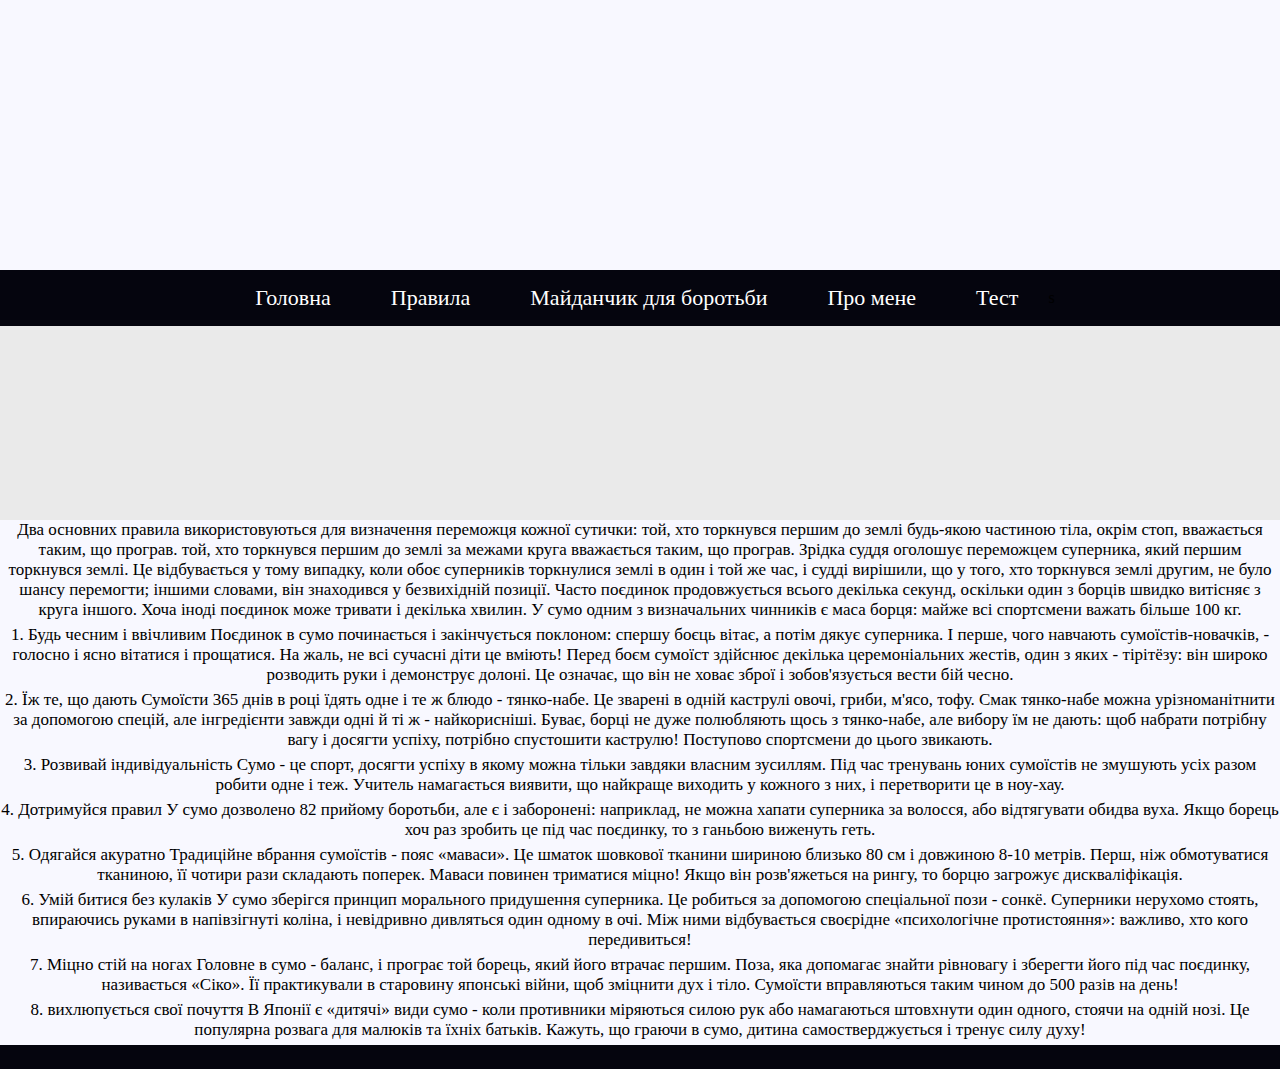
<file: sumo1.html>
<!DOCTYPE html>
<html lang ="en">
    <head>
        <meta charset="utf-8">
        <title>Сумо</title>
       <link type="text/css" rel="stylesheet" href="css/karta.css">
    
    </head>
    <body>
      <header class="header">
        
        </header> 
          <nav id="menu">
                 <ul><li> <a id="active" href=index.html>Головна</a></li>
                    <li><a href="sumo1.html">Правила</a></li>
                <li><a href="sumo2.html">Майданчик для боротьби</a></li>
                    <li><a href="sumo3.html">Про мене</a></li>
                     <li><a href="sumo4.html">Тест</a></li>s
                </ul>
                   </nav>
        
        
          
        <main>
        <iframe width="100%" height="100%" src="https://www.youtube.com/embed/LdHyiYze55Y" frameborder="0" allow="accelerometer; autoplay; encrypted-media; gyroscope; picture-in-picture" allowfullscreen></iframe>
            </main>
         <p>
                    Два основних правила використовуються для визначення переможця кожної сутички:

той, хто торкнувся першим до землі будь-якою частиною тіла, окрім стоп, вважається таким, що програв.
той, хто торкнувся першим до землі за межами круга вважається таким, що програв.
Зрідка суддя оголошує переможцем суперника, який першим торкнувся землі. Це відбувається у тому випадку, коли обоє суперників торкнулися землі в один і той же час, і судді вирішили, що у того, хто торкнувся землі другим, не було шансу перемогти; іншими словами, він знаходився у безвихідній позиції.

Часто поєдинок продовжується всього декілька секунд, оскільки один з борців швидко витісняє з круга іншого. Хоча іноді поєдинок може тривати і декілька хвилин. У сумо одним з визначальних чинників є маса борця: майже всі спортсмени важать більше 100 кг.
</p>
          <p>
              1. Будь чесним і ввічливим
Поєдинок в сумо починається і закінчується поклоном: спершу боєць вітає, а потім дякує суперника. І перше, чого навчають сумоїстів-новачків, - голосно і ясно вітатися і прощатися. На жаль, не всі сучасні діти це вміють!
Перед боєм сумоїст здійснює декілька церемоніальних жестів, один з яких - тірітёзу: він широко розводить руки і демонструє долоні. Це означає, що він не ховає зброї і зобов'язується вести бій чесно.
  </p>   
        <p>
2. Їж те, що дають
Сумоїсти 365 днів в році їдять одне і те ж блюдо - тянко-набе. Це зварені в одній каструлі овочі, гриби, м'ясо, тофу. Смак тянко-набе можна урізноманітнити за допомогою спецій, але інгредієнти завжди одні й ті ж - найкорисніші. Буває, борці не дуже полюбляють щось з тянко-набе, але вибору їм не дають: щоб набрати потрібну вагу і досягти успіху, потрібно спустошити каструлю! Поступово спортсмени до цього звикають.
            </p>
        <p>
3. Розвивай індивідуальність
Сумо - це спорт, досягти успіху в якому можна тільки завдяки власним зусиллям. Під час тренувань юних сумоїстів не змушують усіх разом робити одне і теж. Учитель намагається виявити, що найкраще виходить у кожного з них, і перетворити це в ноу-хау.
             </p>
        <p>
4. Дотримуйся правил
У сумо дозволено 82 прийому боротьби, але є і заборонені: наприклад, не можна хапати суперника за волосся, або відтягувати обидва вуха. Якщо борець хоч раз зробить це під час поєдинку, то з ганьбою виженуть геть.
            </p>
        <p>
5. Одягайся акуратно
Традиційне вбрання сумоїстів - пояс «маваси». Це шматок шовкової тканини шириною близько 80 см і довжиною 8-10 метрів. Перш, ніж обмотуватися тканиною, її чотири рази складають поперек. Маваси повинен триматися міцно! Якщо він розв'яжеться на рингу, то борцю загрожує дискваліфікація.
            </p>
        <p>
6. Умій битися без кулаків
У сумо зберігся принцип морального придушення суперника. Це робиться за допомогою спеціальної пози - сонкё. Суперники нерухомо стоять, впираючись руками в напівзігнуті коліна, і невідривно дивляться один одному в очі. Між ними відбувається своєрідне «психологічне протистояння»: важливо, хто кого передивиться!
            </p>
        <p>
7. Міцно стій на ногах
Головне в сумо - баланс, і програє той борець, який його втрачає першим. Поза, яка допомагає знайти рівновагу і зберегти його під час поєдинку, називається «Сіко». Її практикували в старовину японські війни, щоб зміцнити дух і тіло. Сумоїсти вправляються таким чином до 500 разів на день!
            </p>
        <p>
8. вихлюпується свої почуття
В Японії є «дитячі» види сумо - коли противники міряються силою рук або намагаються штовхнути один одного, стоячи на одній нозі. Це популярна розвага для малюків та їхніх батьків. Кажуть, що граючи в сумо, дитина самостверджується і тренує силу духу!
        </p>
        <footer>
          
        </footer>
        <script>
window.onscroll = function() {myFunction()};

var menu = document.getElementById("menu");
var sticky = navbar.offsetTop;

function myFunction() {
  if (window.pageYOffset >= sticky) {
    navbar.classList.add("sticky")
  } else {
    navbar.classList.remove("sticky");
  }
}
</script>
        
        
        
        
        
        
    </body>
</html>
</file>
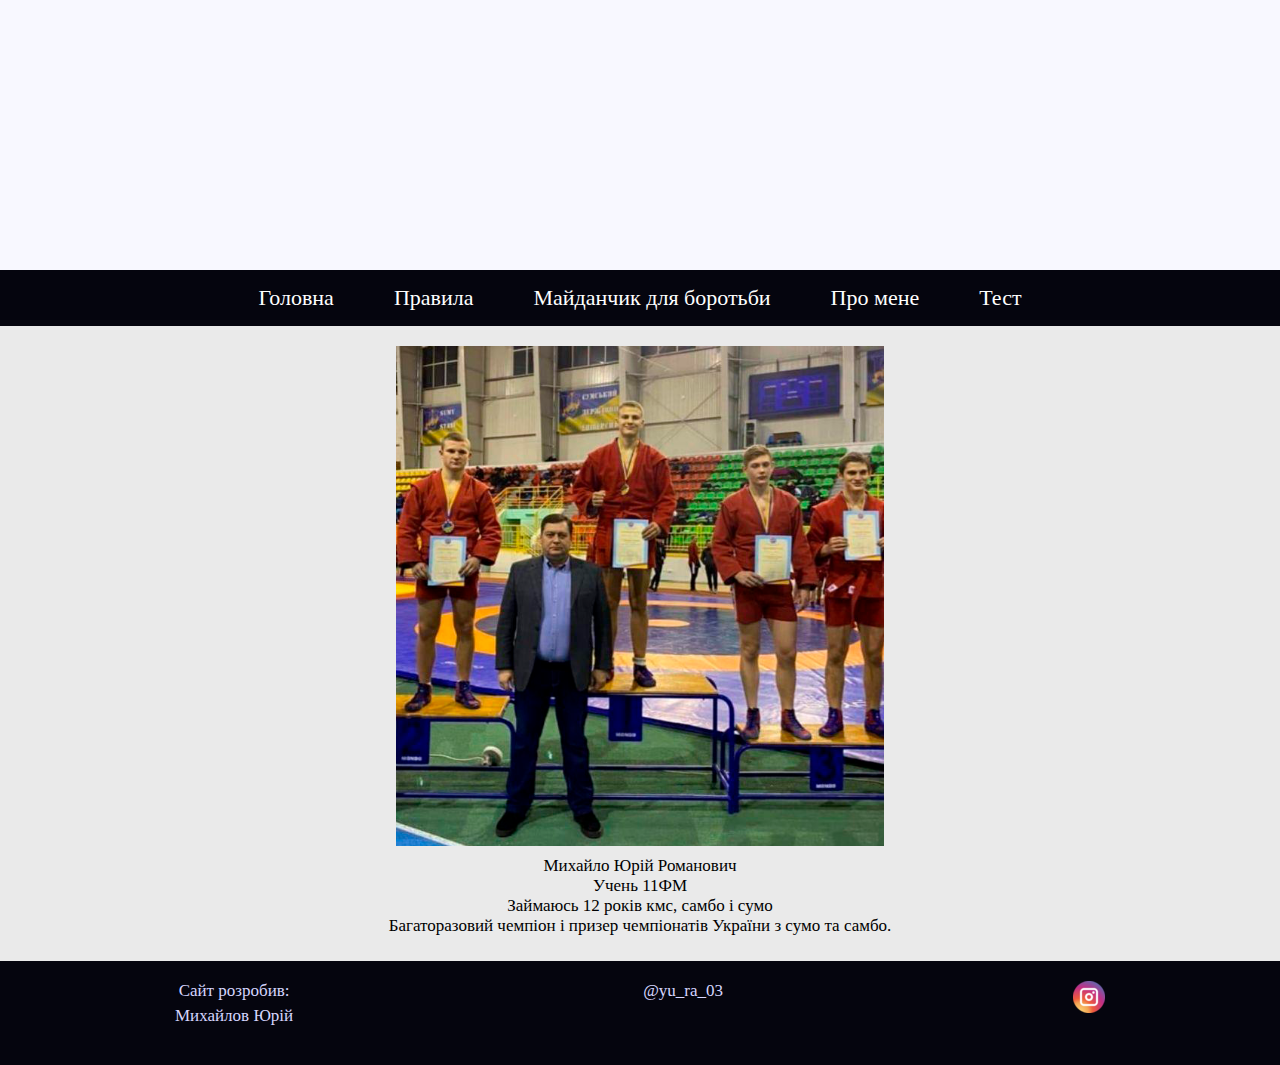
<file: sumo3.html>
<!DOCTYPE html>
<html lang ="en">
    <head>
        <meta charset="utf-8">
        <title>Сумо</title>
       <link type="text/css" rel="stylesheet" href="css/pro.css">
    
    </head>
    <body>
      <header class="header">
        
        </header> 
          <nav id="menu">
                <ul><li> <a id="active" href=index.html>Головна</a></li>
                    <li><a href="sumo1.html">Правила</a></li>
                <li><a href="sumo2.html">Майданчик для боротьби</a></li>
                    <li><a href="sumo3.html">Про мене</a></li>
                     <li><a href="sumo4.html">Тест</a></li>
                </ul>
                   </nav>
        
        
        
         
       
        <main>
        <article>
                    <p><img src="foto/12345.png" widht="1000" height="500"></p>
             <p>
                 Михайло Юрій Романович<br>
                 Учень 11ФМ<br>
                 Займаюсь 12 років кмс, самбо і сумо<br>
                 Багаторазовий чемпіон і призер чемпіонатів України з сумо та самбо.
                 
</p>
        </article>
        </main>
        <footer>
              <section>
                <article>
            <p>Сайт розробив:</p>
            <p>Михайлов Юрій</p>
                    
                </article>
                <article>
          
                    
            
           <p>
               @yu_ra_03
                    </p>
                     
                </article>
                <article>
                    <a href="https://instagram.com/yu_ra_03?igshid=1f992rbjsqpnf" target="_blank"><img src="foto/inst.png"></a>
                   
                </article>
                 
                
                
                    </section>
            
                
        </footer>
        <script>
window.onscroll = function() {myFunction()};

var menu = document.getElementById("menu");
var sticky = navbar.offsetTop;

function myFunction() {
  if (window.pageYOffset >= sticky) {
    navbar.classList.add("sticky")
  } else {
    navbar.classList.remove("sticky");
  }
}
</script>
        
        
        
        
        
        
    </body>
</html>
</file>
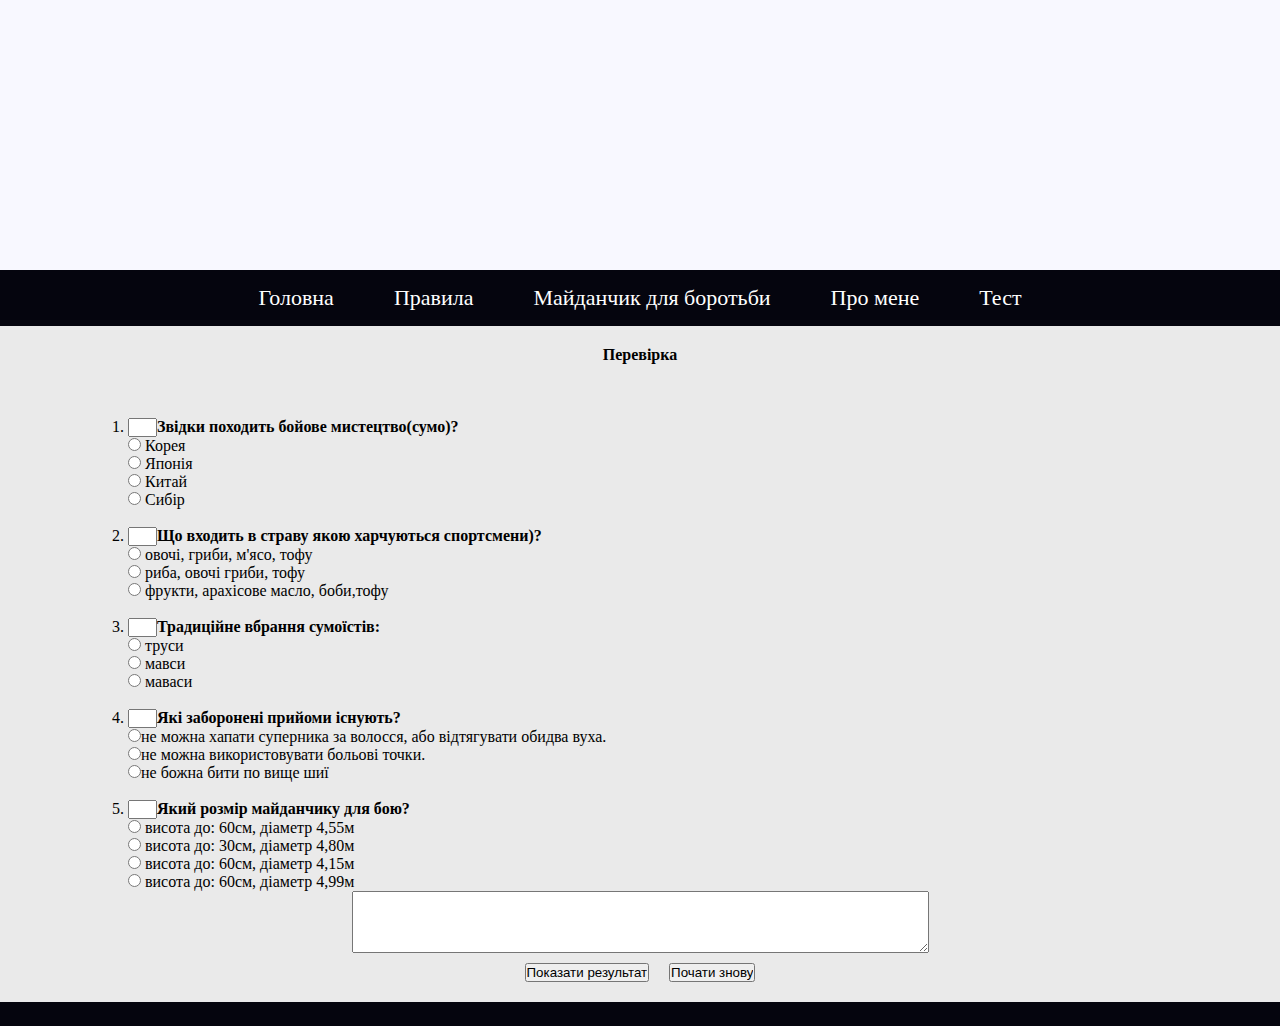
<file: sumo4.html>
<!DOCTYPE html>
<html lang ="en">
    <head>
        <meta charset="utf-8">
        <title>Сумо</title>
       <link type="text/css" rel="stylesheet" href="css/pro.css">
    
    </head>
    <body>
      <header class="header">
        
        </header> 
          <nav id="menu">
                <ul><li> <a id="active" href=index.html>Головна</a></li>
                    <li><a href="sumo1.html">Правила</a></li>
                <li><a href="sumo2.html">Майданчик для боротьби</a></li>
                    <li><a href="sumo3.html">Про мене</a></li>
                     <li><a href="sumo4.html">Тест</a></li>
                </ul>
                   </nav>
        
        
        
         
       
        <main>
        <script type="text/javascript" language="JavaScript">// <![CDATA[
 var res="21211"; 
function check_me()
{
    var count=0;
    with(document.test) {
if (!Q1[0].checked&&!Q1[1].checked&&!Q1[2].checked&&!Q1[3].checked)  
{count+=1};  
if (!Q2[0].checked&&!Q2[1].checked&&!Q2[2].checked&&!Q2[3].checked)  
{count+=1};  
if (!Q3[0].checked&&!Q3[1].checked&&!Q3[2].checked&&!Q3[3].checked)  
{count+=1};  
if (!Q4[0].checked&&!Q4[1].checked&&!Q4[2].checked&&!Q4[3].checked)  
{count+=1};  
if (!Q5[0].checked&&!Q5[1].checked&&!Q5[2].checked&&!Q5[3].checked)  
{count+=1};  
if (count>0) alert("Ви виконали не всі завдання. Перевірте себе!")    
        else answer();
    }
} 
 
function control(k, f1,f2,f3,f4,f5) {
if (k==1&&f1.checked) return true;
if (k==2&&f2.checked) return true;
if (k==3&&f3.checked) return true;
if (k==4&&f4.checked) return true;
if (k==5&&f5.checked) return true;
return false;
}

function answer() {
answ="";
     with(document)    {
    answ+=control(res.charAt(0) ,test.Q1[0],test.Q1[1],test.Q1[2],test.Q1[3])?"1":"0";
answ+=control(res.charAt(1) ,test.Q2[0],test.Q2[1],test.Q2[2],test.Q2[3])?"1":"0";
answ+=control(res.charAt(2) ,test.Q3[0],test.Q3[1],test.Q3[2],test.Q3[3])?"1":"0";
answ+=control(res.charAt(3) ,test.Q4[0],test.Q4[1],test.Q4[2],test.Q4[3])?"1":"0";
answ+=control(res.charAt(4) ,test.Q5[0],test.Q5[1],test.Q5[2],test.Q5[3])?"1":"0";

showResult();
    }
}
 
function showResult()   {
    var nok=0;
    var i,s;
 
for (i=0; i<answ.length;i++) {nok+=answ.charAt(i)=="1"?1:0;}
if(nok==5) s="ВІДМІННО";
if(nok<5) s="ДОБРЕ";
if(nok<3.75) s="ЗАДОВІЛЬНО";
if (nok<2.5) s="НЕЗАДОВІЛЬНО";
    document.test.s1.
    value="Кількість правильних відповідей "+nok+". Ваша оцінка "+s+". Подивіться на вікно поруч з номером питання. Якщо відповідь правильна, там (+). Якщо відповідь неправильна, там (-).";
 
with(document.test)
    {
    if (answ.charAt(0)=="1") {T1.value=" + "} else {T1.value=" - "};
   if (answ.charAt(1)=="1") {T2.value=" + "} else {T2.value=" - "};
   if (answ.charAt(2)=="1") {T3.value=" + "} else {T3.value=" - "};
   if (answ.charAt(3)=="1") {T4.value=" + "} else {T4.value=" - "};
   if (answ.charAt(4)=="1") {T5.value=" + "} else {T5.value=" - "};
     }
}
function showhide(obj){
    if(obj == 'none') return 'inline';
    else return 'none';
}
// ]]>
</script>
<center><b>Перевірка</b></center><br/><br/>
&nbsp;&nbsp;&nbsp;
<form name="test"><ol>
<li><INPUT type="text" size="1" value="" name="T1"/><b>Звідки походить бойове мистецтво(сумо)?</b><br/>
<input type="radio" value="0" name="Q1"/> Корея<br />
<input type="radio" value="1" name="Q1"/> Японія<br />
<input type="radio" value="2" name="Q1"/> Китай<br />
<input type="radio" value="3" name="Q1"/> Сибір<br />
<br/></li><li><INPUT type="text" size="1" value="" name="T2"/><b>Що входить в страву якою харчуються спортсмени)?</b><br/>
<input type="radio" value="0" name="Q2"/>  овочі, гриби, м'ясо, тофу<br />
<input type="radio" value="1" name="Q2"/> риба, овочі гриби, тофу<br />
<input type="radio" value="2" name="Q2"/> фрукти, арахісове масло, боби,тофу<br />
<br/></li><li><INPUT type="text" size="1" value="" name="T3"/><b>Традиційне вбрання сумоїстів:</b><br/>
<input type="radio" value="0" name="Q3"/> труси<br />
<input type="radio" value="1" name="Q3"/> мавси<br />
<input type="radio" value="2" name="Q3"/> маваси<br />
<br/></li><li><INPUT type="text" size="1" value="" name="T4"/><b>Які заборонені прийоми існують?</b><br/>
<input type="radio" value="0" name="Q4"/>не можна хапати суперника за волосся, або відтягувати обидва вуха. <br />
<input type="radio" value="1" name="Q4"/>не можна використовувати больові точки.<br />
<input type="radio" value="2" name="Q4"/>не божна бити по вище шиї<br />
<br/></li><li><INPUT type="text" size="1" value="" name="T5"/><b>Який розмір майданчику для бою?</b><br/>
<input type="radio" value="0" name="Q5"/> висота до: 60см, діаметр 4,55м<br />
<input type="radio" value="1" name="Q5"/> висота до: 30см, діаметр 4,80м<br />
<input type="radio" value="2" name="Q5"/> висота до: 60см, діаметр 4,15м<br />
<input type="radio" value="3" name="Q5"/> висота до: 60см, діаметр 4,99м<br />
<CENTER>
<P><TEXTAREA name="s1" rows="4" cols="70" readonly> </TEXTAREA> </P>
<INPUT onclick="check_me()" type="button" value="Показати результат"/>&nbsp;&nbsp;&nbsp;&nbsp; 
<INPUT type="reset" value="Почати знову"/> 
</CENTER>        
</form> 
            
        </main>
        <footer>
     
        </footer>
        <script>
window.onscroll = function() {myFunction()};

var menu = document.getElementById("menu");
var sticky = navbar.offsetTop;

function myFunction() {
  if (window.pageYOffset >= sticky) {
    navbar.classList.add("sticky")
  } else {
    navbar.classList.remove("sticky");
  }
}
</script>
        
        
        
        
        
        
    </body>
</html>
</file>
<file: css/karta.css>
*{
  margin: 0;
  padding: 0;  
}
body{
    background-color: ghostwhite;
    min-width: 320px;
}
header {
    background-image: url(https://tv2.today/Images/554d7233-2efb-4fad-8d16-6dc252d9886a.jpg);
    background-size: 100% 100%;
    height: 270px;
}

    
.navigate{
    background-color:#212135;
    width: 100%;
    position:sticky;
    top: 0;
    align-items: center;
}
nav ul{
  list-style-type: none;
  margin: 0px;
  padding: 0;
  overflow: hidden;
  background-color: #05050E;
    width: 100%;
     display: flex;
    align-items: center;
    justify-content: center;
}
a.icon{
    display: none;}
nav li a{
    display: block;
    color: white;
    text-align: center;
    padding: 15px 30px;
    text-decoration: none;
    font-size: 22px;
    
    
}

nav li:hover{
    background-color: #212135;
}
main{
    background-color: #EAEAEA;
    padding: 20px 10% 20px 10%;
}
footer{
    background-color: #05050E;
    text-align: center;
    padding: 20px 1% 20px 0%;
    position:static;
    top: 0px;
    bottom: 0px;
    width: 100%;
    display:block;
   padding-bottom: 4px; 
}
footer article{
    color: #D6D6FE;
    flex-grow:1 ;
    flex-shrink: 1;
    display: flex;
    flex-direction: column;
   text-align: center;
   justify-content:space-between;  
}
a{text-decoration: none;
    display:block}
section{
    display: flex;
    margin-bottom: 30px;
}
h1{
    text-align: center;
    font-size: 20px;
    margin-bottom: 10px;
}
h2{text-align: center;
    margin-bottom: 15px;
    font-size: 30px;}
p{
    font-size: 17px;
    margin-bottom: 5px;
    text-align: center;
}
#sec1{
    padding: 30px;
    margin-bottom: 0px;
    justify-content:center;
    width: 100%;
}

}
#sec2{
    padding: 0;
    justify-content:center;
}
#sec2 img{
  height: 100%;
    width:100%;}
#sec3{
    padding: 30px;
    margin-bottom: 20px;
    justify-content:center;
    width: 100%;
}
</file>
<file: css/pro.css>
*{
  margin: 0;
  padding: 0;  
}
body{
    background-color: ghostwhite;
    min-width: 320px;
}
header {
    background-image: url(https://tv2.today/Images/554d7233-2efb-4fad-8d16-6dc252d9886a.jpg);
    background-size: 100% 100%;
    height: 270px;
}

    
.navigate{
    background-color:#212135;
    width: 100%;
    position:sticky;
    top: 0;
    align-items: center;
}
nav ul{
  list-style-type: none;
  margin: 0px;
  padding: 0;
  overflow: hidden;
  background-color: #05050E;
    width: 100%;
     display: flex;
    align-items: center;
    justify-content: center;
}
a.icon{
    display: none;}
nav li a{
    display: block;
    color: white;
    text-align: center;
    padding: 15px 30px;
    text-decoration: none;
    font-size: 22px;
    
    
}

nav li:hover{
    background-color: #212135;
}
main{
    background-color: #EAEAEA;
    padding: 20px 10% 20px 10%;
}
footer{
    background-color: #05050E;
    text-align: center;
    padding: 20px 1% 20px 0%;
    position:static;
    top: 0px;
    bottom: 0px;
    width: 100%;
    display:block;
   padding-bottom: 4px; 
}
footer article{
    color: #D6D6FE;
    flex-grow:1 ;
    flex-shrink: 1;
    display: flex;
    flex-direction: column;
   text-align: center;
   justify-content:space-between;  
}
a{text-decoration: none;
    display:block}
section{
    display: flex;
    margin-bottom: 30px;
}
h1{
    text-align: center;
    font-size: 20px;
    margin-bottom: 10px;
}
h2{text-align: center;
    margin-bottom: 15px;
    font-size: 30px;}
p{
    font-size: 17px;
    margin-bottom: 5px;
    text-align: center;
}
#sec1{
    padding: 30px;
    margin-bottom: 0px;
    justify-content:center;
    width: 100%;
}

}
#sec2{
    padding: 0;
    justify-content:center;
}
#sec2 img{
  height: 100%;
    width:100%;}
#sec3{
    padding: 30px;
    margin-bottom: 20px;
    justify-content:center;
    width: 100%;
}
</file>
